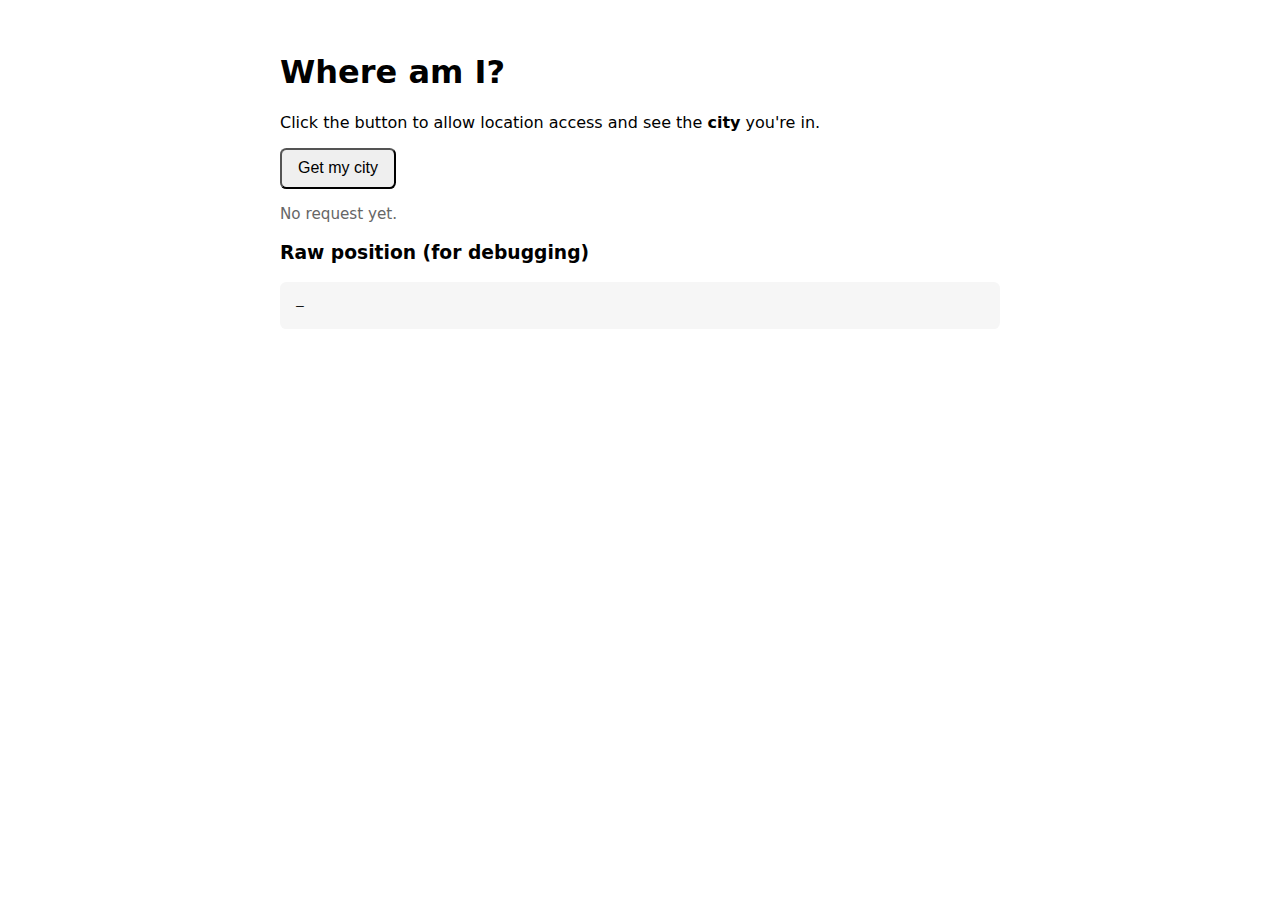
<file: web/test.html>
<!doctype html>
<html lang="en">
<head>
  <meta charset="utf-8" />
  <meta name="viewport" content="width=device-width,initial-scale=1" />
  <title>Where am I? (city)</title>
  <style>
    body { font-family: system-ui, -apple-system, "Segoe UI", Roboto, Arial; padding: 2rem; max-width: 720px; margin: auto; }
    button { padding: .6rem 1rem; font-size: 1rem; border-radius: .4rem; cursor: pointer; }
    #status { margin-top: 1rem; }
    .muted { color: #666; font-size: .95rem; }
    .error { color: #a33; }
    .success { color: #0a6; }
    pre { background:#f6f6f6;padding:1rem;border-radius:.4rem;overflow:auto; }
  </style>
</head>
<body>
  <h1>Where am I?</h1>
  <p>Click the button to allow location access and see the <strong>city</strong> you're in.</p>

  <button id="btn">Get my city</button>
  <div id="status" class="muted">No request yet.</div>

  <h3>Raw position (for debugging)</h3>
  <pre id="raw">—</pre>

  <script>
    const btn = document.getElementById('btn');
    const status = document.getElementById('status');
    const raw = document.getElementById('raw');

    // When user clicks, start the flow
    btn.addEventListener('click', () => {
      status.textContent = 'Asking for location permission…';
      status.className = 'muted';

      if (!('geolocation' in navigator)) {
        status.textContent = 'Geolocation is not supported by this browser.';
        status.className = 'error';
        return;
      }

      // Use highAccuracy option to prefer GPS on mobiles when available.
      navigator.geolocation.getCurrentPosition(
        handlePosition,
        handleError,
        { enableHighAccuracy: true, timeout: 20000, maximumAge: 0 }
      );
    });

    // Called when permission granted and position obtained
    async function handlePosition(position) {
      const { latitude, longitude, accuracy, altitude } = position.coords;
      const ts = new Date(position.timestamp).toLocaleString();

      raw.textContent = JSON.stringify({
        latitude, longitude, accuracy, altitude, timestamp: ts
      }, null, 2);

      status.textContent = `Got coordinates (accuracy ±${Math.round(accuracy)} m). Reverse-geocoding…`;
      status.className = 'muted';

      try {
        // Use OpenStreetMap Nominatim reverse geocoding (no API key needed)
        // NOTE: For heavy use you MUST run your own instance or follow usage policy:
        // https://operations.osmfoundation.org/policies/nominatim/
        const url = new URL('https://nominatim.openstreetmap.org/reverse');
        url.searchParams.set('format', 'jsonv2');
        url.searchParams.set('lat', latitude);
        url.searchParams.set('lon', longitude);
        url.searchParams.set('accept-language', navigator.language || 'en');
        url.searchParams.set('addressdetails', '1'); // include address parts
        url.searchParams.set('zoom', '10'); // zoom 10 is city / town level

        const resp = await fetch(url.toString(), {
          method: 'GET',
          // Important: do NOT set User-Agent here; browsers block it. Nominatim accepts query params for identification.
          // Optionally include an email param to identify your app:
          // url.searchParams.set('email', 'your-email@example.com');
        });

        if (!resp.ok) throw new Error(`Reverse geocoding failed: ${resp.status} ${resp.statusText}`);

        const data = await resp.json();

        // Nominatim returns address object with possible keys: city, town, village, hamlet, county, state, country
        const address = data.address || {};
        const city = address.city || address.town || address.village || address.hamlet || address.county || null;

        if (city) {
          status.textContent = `You're in: ${city} (${address.state || address.country || ''}) — accuracy ±${Math.round(accuracy)} m.`;
          status.className = 'success';
        } else {
          status.textContent = `Couldn't determine a "city" name from coordinates. Best guess: ${data.display_name || 'unknown'}.`;
          status.className = 'muted';
        }

        // append the reverse response for debugging
        raw.textContent += '\n\nReverse geocoding response:\n' + JSON.stringify(data, null, 2);

      } catch (err) {
        status.textContent = 'Reverse geocoding error: ' + err.message;
        status.className = 'error';
      }
    }

    function handleError(err) {
      // Provide friendly messages for common permission errors
      switch (err.code) {
        case err.PERMISSION_DENIED:
          status.textContent = 'Permission denied. Please allow location in your browser settings.';
          break;
        case err.POSITION_UNAVAILABLE:
          status.textContent = 'Position unavailable. Try again outdoors or enable device location services.';
          break;
        case err.TIMEOUT:
          status.textContent = 'Location request timed out. Try again.';
          break;
        default:
          status.textContent = 'Error getting location: ' + (err.message || 'unknown');
      }
      status.className = 'error';
    }
  </script>
</body>
</html>
</file>
